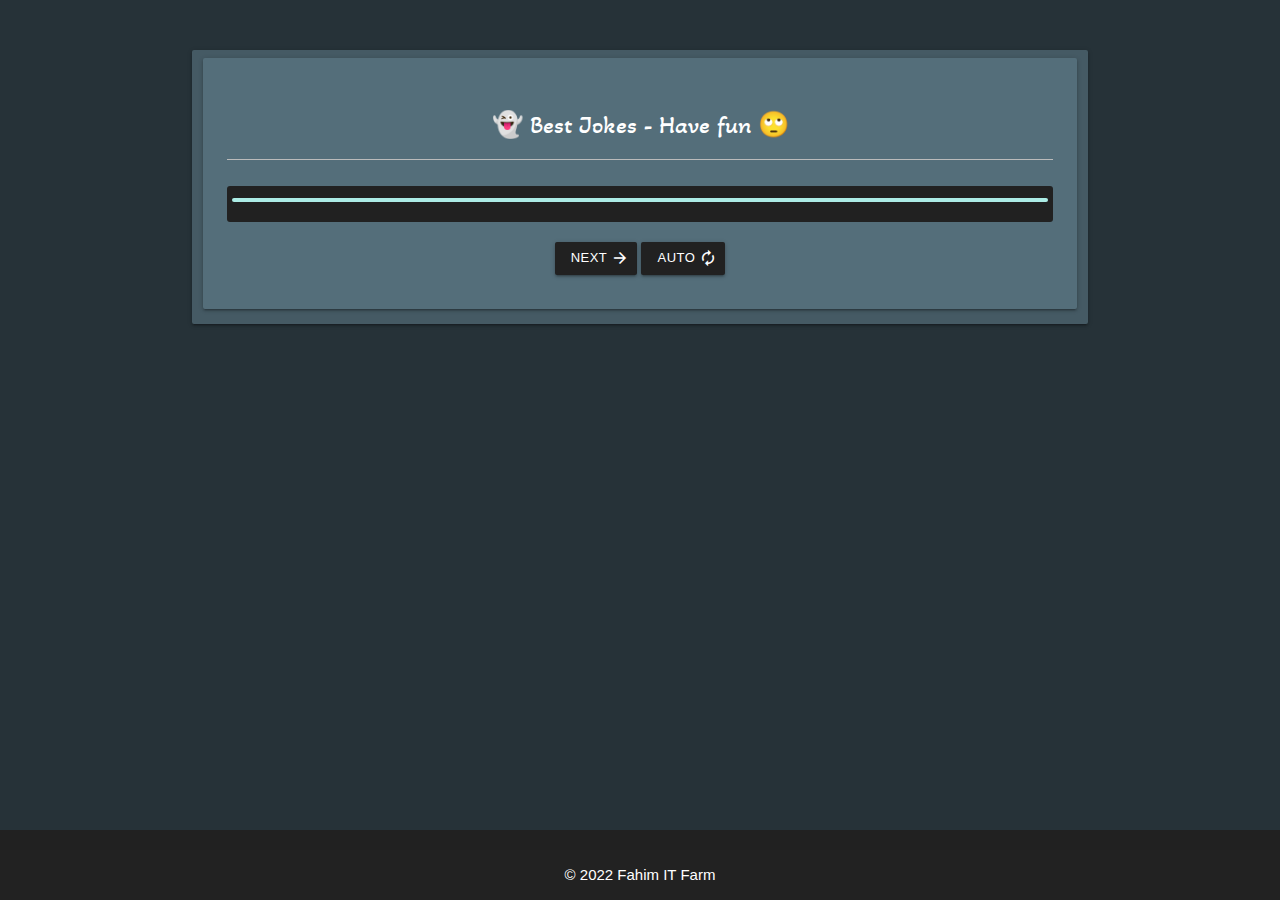
<file: index.html>
<!DOCTYPE html>
<html lang="en">
  <head>
    <meta charset="UTF-8" />
    <meta http-equiv="X-UA-Compatible" content="IE=edge" />
    <meta name="viewport" content="width=device-width, initial-scale=1.0" />
    <title>lol - JOKES</title>

    <!-- Compiled and minified CSS -->
    <link
      rel="stylesheet"
      href="https://cdnjs.cloudflare.com/ajax/libs/materialize/1.0.0/css/materialize.min.css"
    />
    <!-- material-icons -->
    <link
      href="https://fonts.googleapis.com/icon?family=Material+Icons"
      rel="stylesheet"
    />
    <link rel="preconnect" href="https://fonts.gstatic.com" />
    <link
      href="https://fonts.googleapis.com/css2?family=Akaya+Telivigala&display=swap"
      rel="stylesheet"
    />
    <link
      href="https://fonts.googleapis.com/css2?family=Akaya+Telivigala&family=Rajdhani&display=swap"
      rel="stylesheet"
    />
    <link rel="stylesheet" href="jokes.css" />
  </head>
  <body class="blue-grey darken-4">
    <div class="container white-text center-align">
      <div class="row">
        <div class="wraper blue-grey darken-2 col s12 card-panel hoverable">
          <div class="card-panel blue-grey darken-1">
            <p class="flow-text title">👻 Best Jokes - Have fun 🙄</p>

            <div id="joke" class="joke grey darken-4">
              <div class="progress">
                <div class="indeterminate"></div>
              </div>
            </div>

            <button
              id="jokeBtn"
              class="waves-effect waves-light btn-small grey darken-4"
            >
              Next <i class="tiny material-icons">arrow_forward</i>
            </button>

            <button
              id="jokeBtn"
              class="waves-effect waves-light btn-small auto grey darken-4"
              onclick="M.toast({html: 'Fantastic'})"
            >
              Auto<i class="tiny material-icons">autorenew</i>
            </button>
          </div>
        </div>
      </div>
    </div>

    <footer class="page-footer center-align grey darken-4">
      <div class="footer-copyright">
        <div class="container white-text">© 2022 Fahim IT Farm</div>
      </div>
    </footer>

    <!-- Compiled and minified JavaScript -->
    <script src="https://cdnjs.cloudflare.com/ajax/libs/materialize/1.0.0/js/materialize.min.js"></script>
    <script src="jokes.js"></script>
  </body>
</html>
</file>
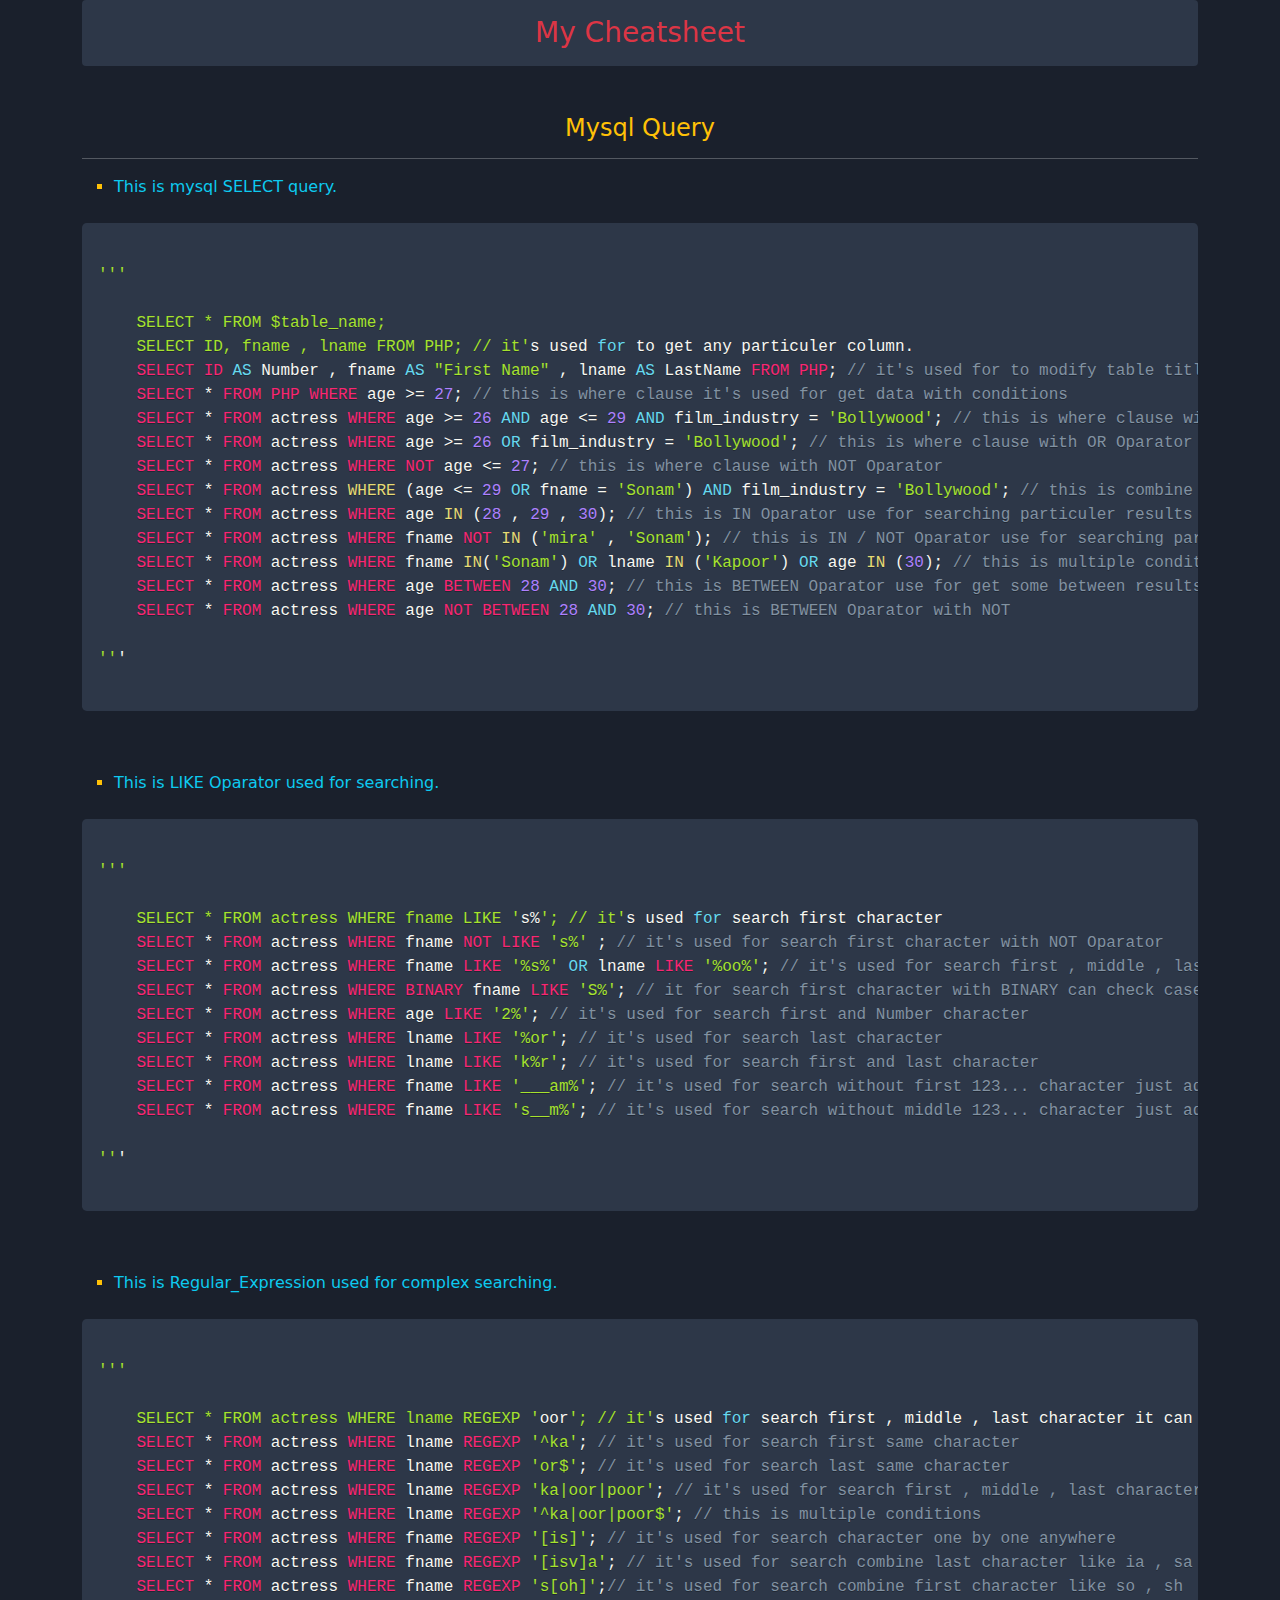
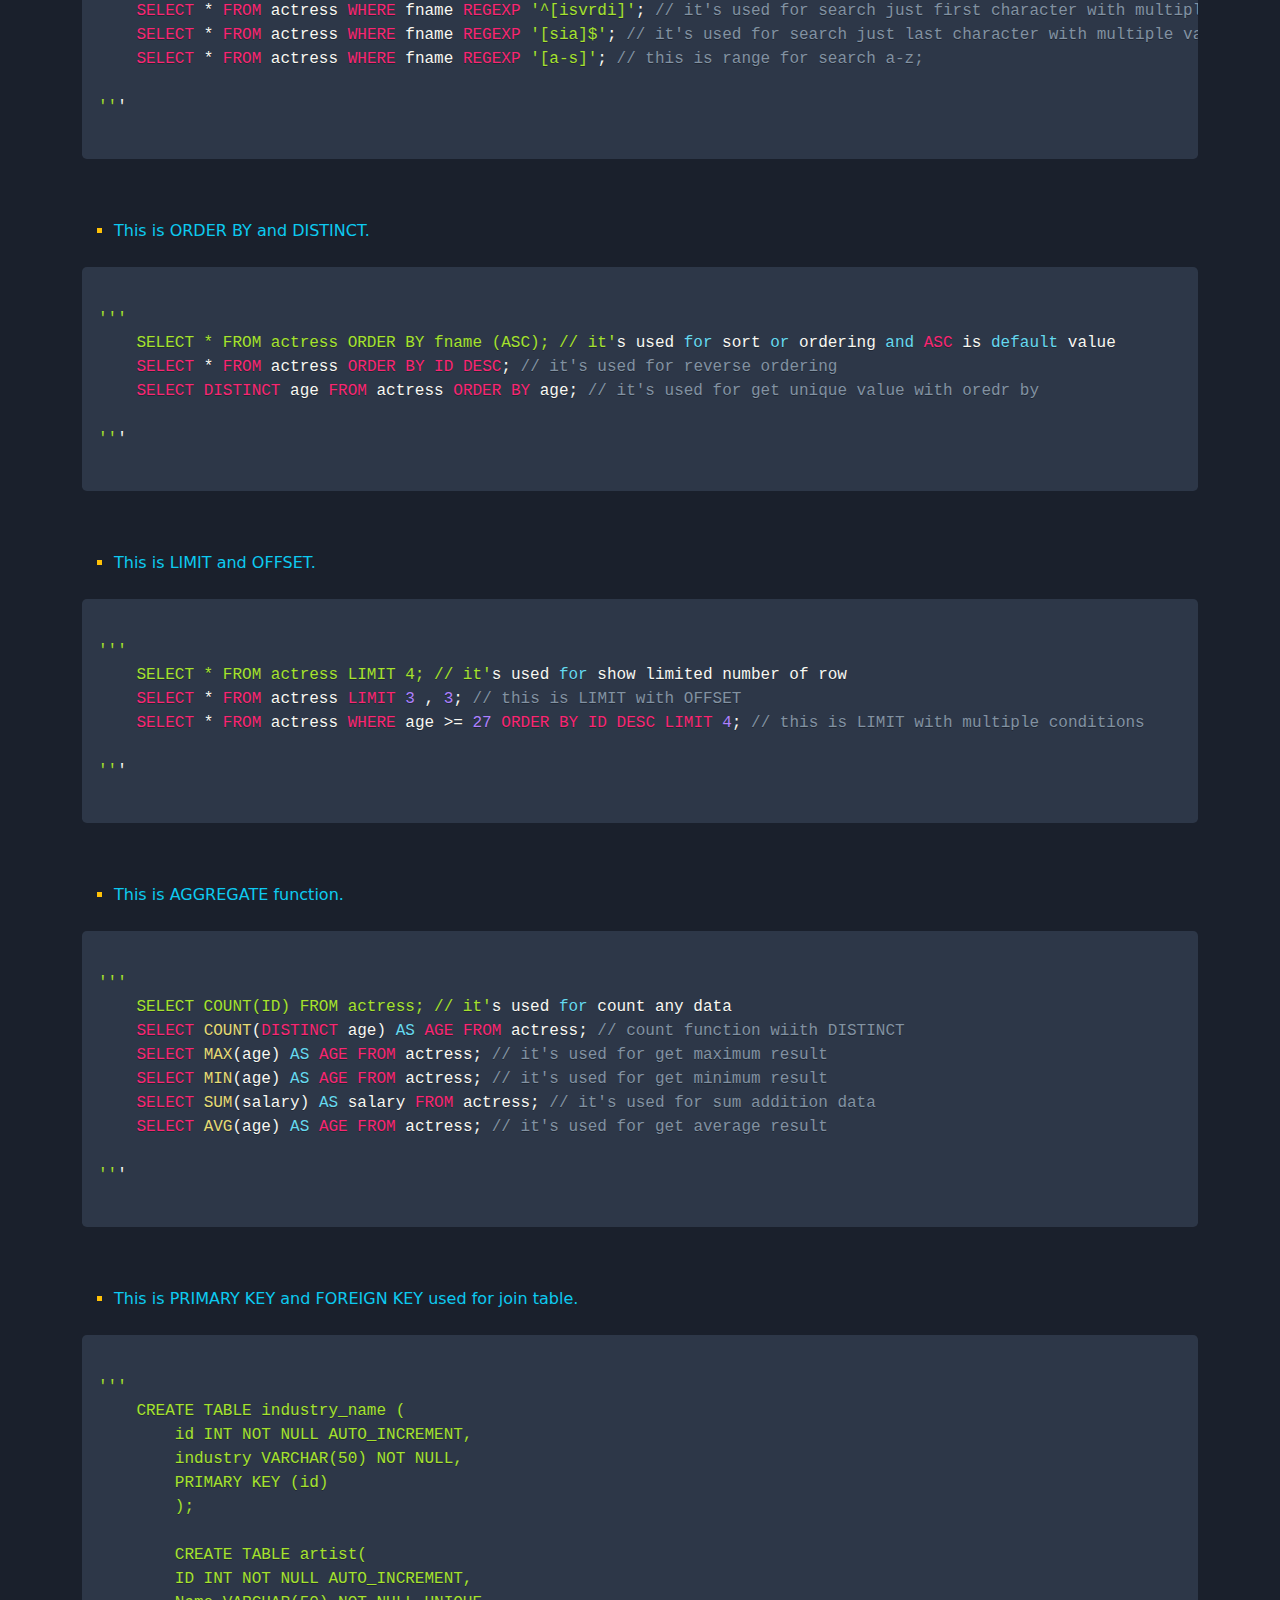
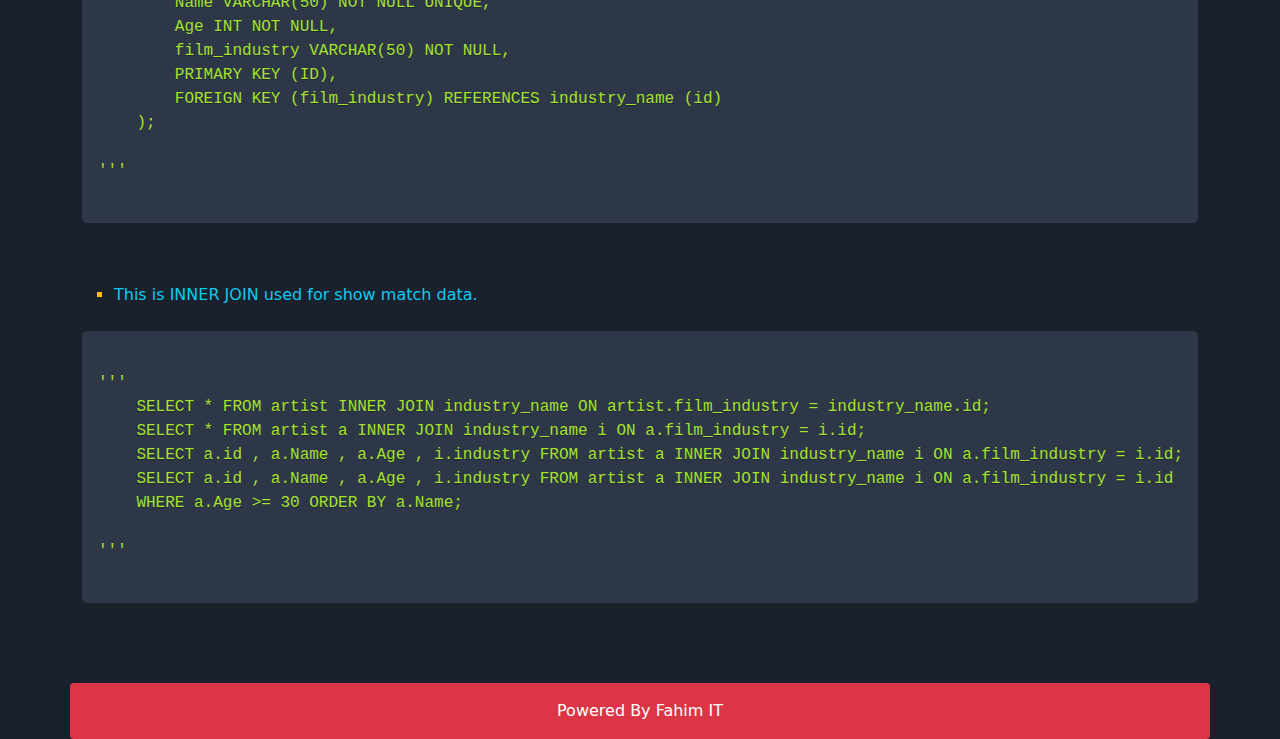
<file: cheatSheet.html>
<!DOCTYPE html>
<html lang="en">

<head>
    <meta charset="UTF-8">
    <meta name="viewport" content="width=device-width, initial-scale=1.0">
    <link rel="preconnect" href="https://fonts.gstatic.com">
    <link href="https://fonts.googleapis.com/css2?family=Potta+One&family=Roboto:wght@100&display=swap" rel="stylesheet">
    <link rel="stylesheet" href="bootstrap.min.css">
    <link rel="stylesheet" href="prism.css">
    <link rel="stylesheet" href="style.css">
    <title>My Cheatsheet</title>
</head>

<body>

<div class="container">
    <h3 class="text-center mb-5 block_bg p-3 rounded text-danger">My Cheatsheet</h3>
</div>

<div class="container">

    <h4 class="text-center text-warning">Mysql Query</h4>
    <hr>
<ol>
<li class="text-warning">
<p class="mb-4 text-info">This is mysql SELECT query.</p>
<pre class="language-php block_bg">
<code>
'''

    SELECT * FROM $table_name;
    SELECT ID, fname , lname FROM PHP; // it's used for to get any particuler column.
    SELECT ID AS Number , fname AS "First Name" , lname AS LastName FROM PHP; // it's used for to modify table title name
    SELECT * FROM PHP WHERE age >= 27; // this is where clause it's used for get data with conditions
    SELECT * FROM actress WHERE age >= 26 AND age <= 29 AND film_industry = 'Bollywood'; // this is where clause with AND Oparator
    SELECT * FROM actress WHERE age >= 26 OR film_industry = 'Bollywood'; // this is where clause with OR Oparator
    SELECT * FROM actress WHERE NOT age <= 27; // this is where clause with NOT Oparator
    SELECT * FROM actress WHERE (age <= 29 OR fname = 'Sonam') AND film_industry = 'Bollywood'; // this is combine data searching way
    SELECT * FROM actress WHERE age IN (28 , 29 , 30); // this is IN Oparator use for searching particuler results
    SELECT * FROM actress WHERE fname NOT IN ('mira' , 'Sonam'); // this is IN / NOT Oparator use for searching particuler results
    SELECT * FROM actress WHERE fname IN('Sonam') OR lname IN ('Kapoor') OR age IN (30); // this is multiple condition with IN Oparator
    SELECT * FROM actress WHERE age BETWEEN 28 AND 30; // this is BETWEEN Oparator use for get some between results
    SELECT * FROM actress WHERE age NOT BETWEEN 28 AND 30; // this is BETWEEN Oparator with NOT

'''
</code>
</pre>
</li>
</ol>

<ol>
<li class="text-warning">
<p class="mb-4 text-info">This is LIKE Oparator used for searching.</p>
<pre class="language-php block_bg">
<code>
'''

    SELECT * FROM actress WHERE fname LIKE 's%'; // it's used for search first character
    SELECT * FROM actress WHERE fname NOT LIKE 's%' ; // it's used for search first character with NOT Oparator
    SELECT * FROM actress WHERE fname LIKE '%s%' OR lname LIKE '%oo%'; // it's used for search first , middle , last character it can be anywhere
    SELECT * FROM actress WHERE BINARY fname LIKE 'S%'; // it for search first character with BINARY can check case-sensitive results
    SELECT * FROM actress WHERE age LIKE '2%'; // it's used for search first and Number character
    SELECT * FROM actress WHERE lname LIKE '%or'; // it's used for search last character
    SELECT * FROM actress WHERE lname LIKE 'k%r'; // it's used for search first and last character
    SELECT * FROM actress WHERE fname LIKE '___am%'; // it's used for search without first 123... character just add _underscore
    SELECT * FROM actress WHERE fname LIKE 's__m%'; // it's used for search without middle 123... character just add _underscore

'''
</code>
</pre>
</li>
</ol>

<ol>
<li class="text-warning">
<p class="mb-4 text-info">This is Regular_Expression used for complex searching.</p>
<pre class="language-php block_bg">
<code>
'''

    SELECT * FROM actress WHERE lname REGEXP 'oor'; // it's used for search first , middle , last character it can be anywhere
    SELECT * FROM actress WHERE lname REGEXP '^ka'; // it's used for search first same character
    SELECT * FROM actress WHERE lname REGEXP 'or$'; // it's used for search last same character
    SELECT * FROM actress WHERE lname REGEXP 'ka|oor|poor'; // it's used for search first , middle , last character it can be anywhere
    SELECT * FROM actress WHERE lname REGEXP '^ka|oor|poor$'; // this is multiple conditions
    SELECT * FROM actress WHERE fname REGEXP '[is]'; // it's used for search character one by one anywhere
    SELECT * FROM actress WHERE fname REGEXP '[isv]a'; // it's used for search combine last character like ia , sa , va
    SELECT * FROM actress WHERE fname REGEXP 's[oh]';// it's used for search combine first character like so , sh
    SELECT * FROM actress WHERE fname REGEXP '^[isvrdi]'; // it's used for search just first character with multiple values
    SELECT * FROM actress WHERE fname REGEXP '[sia]$'; // it's used for search just last character with multiple values
    SELECT * FROM actress WHERE fname REGEXP '[a-s]'; // this is range for search a-z;

'''
</code>
</pre>
</li>
</ol>

<ol>
<li class="text-warning">
<p class="mb-4 text-info">This is ORDER BY and DISTINCT.</p>
<pre class="language-php block_bg">
<code>
'''
    SELECT * FROM actress ORDER BY fname (ASC); // it's used for sort or ordering and ASC is default value
    SELECT * FROM actress ORDER BY ID DESC; // it's used for reverse ordering
    SELECT DISTINCT age FROM actress ORDER BY age; // it's used for get unique value with oredr by

'''
</code>
</pre>
</li>
</ol>

<ol>
<li class="text-warning">
<p class="mb-4 text-info">This is LIMIT and OFFSET.</p>
<pre class="language-php block_bg">
<code>
'''
    SELECT * FROM actress LIMIT 4; // it's used for show limited number of row
    SELECT * FROM actress LIMIT 3 , 3; // this is LIMIT with OFFSET
    SELECT * FROM actress WHERE age >= 27 ORDER BY ID DESC LIMIT 4; // this is LIMIT with multiple conditions

'''
</code>
</pre>
</li>
</ol>

<ol>
<li class="text-warning">
<p class="mb-4 text-info">This is AGGREGATE function.</p>
<pre class="language-php block_bg">
<code>
'''
    SELECT COUNT(ID) FROM actress; // it's used for count any data
    SELECT COUNT(DISTINCT age) AS AGE FROM actress; // count function wiith DISTINCT
    SELECT MAX(age) AS AGE FROM actress; // it's used for get maximum result
    SELECT MIN(age) AS AGE FROM actress; // it's used for get minimum result
    SELECT SUM(salary) AS salary FROM actress; // it's used for sum addition data
    SELECT AVG(age) AS AGE FROM actress; // it's used for get average result

'''
</code>
</pre>
</li>
</ol>

<ol>
<li class="text-warning">
<p class="mb-4 text-info">This is PRIMARY KEY and FOREIGN KEY used for join table.</p>
<pre class="language-php block_bg">
<code>
'''
    CREATE TABLE industry_name (
        id INT NOT NULL AUTO_INCREMENT,
        industry VARCHAR(50) NOT NULL,
        PRIMARY KEY (id)
        );

        CREATE TABLE artist(
        ID INT NOT NULL AUTO_INCREMENT,
        Name VARCHAR(50) NOT NULL UNIQUE,
        Age INT NOT NULL,
        film_industry VARCHAR(50) NOT NULL,
        PRIMARY KEY (ID),
        FOREIGN KEY (film_industry) REFERENCES industry_name (id)
    );

'''
</code>
</pre>
</li>
</ol>

<ol>
<li class="text-warning">
<p class="mb-4 text-info">This is INNER JOIN used for show match data.</p>
<pre class="language-php block_bg">
<code>
'''
    SELECT * FROM artist INNER JOIN industry_name ON artist.film_industry = industry_name.id;
    SELECT * FROM artist a INNER JOIN industry_name i ON a.film_industry = i.id;
    SELECT a.id , a.Name , a.Age , i.industry FROM artist a INNER JOIN industry_name i ON a.film_industry = i.id;
    SELECT a.id , a.Name , a.Age , i.industry FROM artist a INNER JOIN industry_name i ON a.film_industry = i.id
    WHERE a.Age >= 30 ORDER BY a.Name;

'''
</code>
</pre>
</li>
</ol>



</div>


    <footer class="container bg-danger rounded">
        <p class="p-3 text-center">Powered By Fahim IT</p>
    </footer>

        <script src="bootstrap.min.js"></script>
    <script src="clipboard.min.js"></script>
    <script src="prism.js"></script>
</body>
</html>
</file>
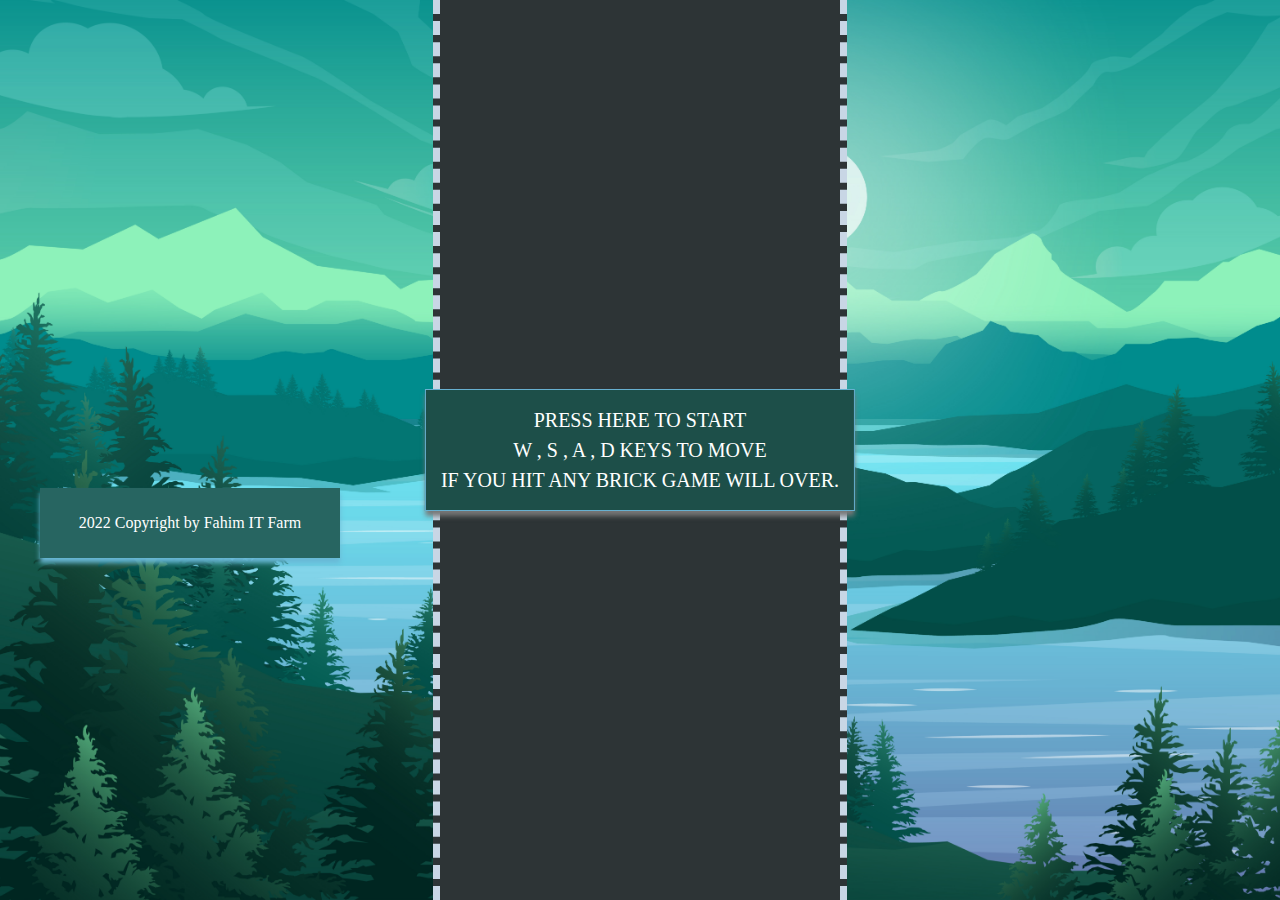
<file: game.html>
<!DOCTYPE html>
<html lang="en">
<head>
    <meta charset="UTF-8">
    <meta http-equiv="X-UA-Compatible" content="IE=edge">
    <meta name="viewport" content="width=device-width, initial-scale=1.0">
    <title>Car - Game</title>
    <style>

        @media only screen and (max-width: 1000px) {
            .container {
                display: none !important;
            }
            h1.alert {
                text-align: center;
                margin-top: 85px;
                display: block !important;
                color: red;
            }
        }

        h1.alert{
            display: none;
            
        }

        *{
            margin: 0;
            padding: 0;
        }
        .carGame{
            width: 100%;
            height: 100vh;
            background-image: url("bg.jpg");
            background-repeat: no-repeat;
            background-size: 100% 100%;
        }
        .hide{
            display: none;
        }
        .car{
            width: 80px;
            height: 70px;
            /* background-color: greenyellow; */
            position: absolute;
            bottom: 120px;
            background-image: url("myCar.png");
            background-repeat: no-repeat;
            background-size: 100% 100%;
            transform: rotate(-90deg);
        }
        .enemy {
            width: 70px;
            height: 70px;
            background-color: #464646;
            position: absolute;
            bottom: 120px;
            background-image: url(icons8-brick-100.png);
            background-repeat: no-repeat;
            background-size: 100% 100%;
            animation-name: brick;
            animation-duration: 3s;
            animation-iteration-count: infinite;
        }
        @keyframes brick{
            from{transform: rotate(0deg);}
            to{transform: rotate(360deg);}
        }
        .gameArea{
            width: 400px;
            height: 100vh;
            background-color: #2d3436;
            margin: auto;
            position: relative;
            overflow: hidden;
            border-right: 7px dashed #c8d6e5;
            border-left: 7px dashed #c8d6e5;
        }
        .lines{
          width: 10px;
          height: 100px;
          background-color: white;
          position: absolute;
          margin-left: 195px;  
        }
        .score{
            position: absolute;
            top: 15px;
            left: 40px;
            background-color: #276561;
            width: 300px;
            line-height: 70px;
            text-align: center;
            color: white;
            font-size: 1.5rem;
            font-family: fantasy;
            box-shadow: 0 5px 5px rgb(105 184 214);
        }
        .startScreen{
            position: absolute;
            background-color: #1d4f49;
            left: 50%;
            top: 50%;
            transform: translate(-50% , -50%);
            color: white;
            z-index: 1;
            text-align: center;
            border: 1px solid #67b0d0;
            padding: 15px;
            margin: auto;
            letter-spacing: 5;
            font-size: 20px;
            word-spacing: 3;
            line-height: 30px;
            text-transform: uppercase;
            box-shadow: 0 5px 5px #777;
        }
        .intro{
            position: absolute;
            top: 488px;
            left: 40px;
            background-color: #276561;
            width: 300px;
            line-height: 70px;
            text-align: center;
            color: white;
            /* font-size: 1.5rem; */
            font-family: fantasy;
            box-shadow: 0 5px 5px rgb(105 184 214);
        }
    </style>
</head>
<body>
<h1 class="alert">The Device should be Dsktop !</h1>
    <div class="container">
        <div class="carGame">
            <div class="score"></div>
            <div class="intro">2022 Copyright by Fahim IT Farm</div>
            <div class="startScreen">
                <p>Press here to start <br>
                    W , S , A , D keys to move <br>
                    If you hit any Brick Game will Over. <br>
                </p>
            </div>
    
            <div class="gameArea">  </div>
        </div>
    
    </div>

    <script>
        const score = document.querySelector(".score");
        const startScreen = document.querySelector(".startScreen");
        const gameArea = document.querySelector(".gameArea");

        // console.log(score);

        startScreen.addEventListener('click' , start);

        let player = { speed : 5 , score : 0};

        // get key value 
        document.addEventListener('keydown' , keyDown);
        document.addEventListener('keyup' , keyUp);

        let keys = { w : false, s : false, a : false, d : false};
        function keyDown(e) {
            e.preventDefault();

            keys[e.key] = true;
            // console.log(e.key);

            // console.log(keys);
        }

        function keyUp(e) {
            e.preventDefault();
            keys[e.key] = false;
            // console.log(e.key);

            // console.log(keys);

        }

        function isCollide(a , b) {
            aRect = a.getBoundingClientRect();
            bRect = b.getBoundingClientRect();

            return !((aRect.bottom < bRect.top) || (aRect.top > bRect.bottom) || (aRect.right < bRect.left) || (aRect.left > bRect.right));
        }

        function moveLines() {
            let lines = document.querySelectorAll('.lines');
            lines.forEach(function(item){
                if (item.y >= 700) {
                    item.y -= 750;
                }
                item.y += player.speed;
                item.style.top = item.y + "px";
            })
        }

        function endGame() {
            player.start = false;
            startScreen.classList.remove('hide');
            startScreen.innerHTML = "Game Over <br> Your Final Score is : " + player.score + "<br> Press here to restart the Game.";
        }

        function moveEnemy(car) {
            let enemy = document.querySelectorAll('.enemy');
            enemy.forEach(function(item){

                if (isCollide(car , item)) {
                    console.log("crash!");
                    endGame();
                }
                
                if (item.y >= 750) {
                    item.y = -300;
                    item.style.left = Math.floor(Math.random() * 350) + "px";
                }
                item.y += player.speed;
                item.style.top = item.y + "px";
            })
        }

        function gamePlay() {
            // console.log("clicked");

            let car = document.querySelector('.car');

            let road = gameArea.getBoundingClientRect();

            // console.log(road);


            if (player.start) {

                moveLines();
                moveEnemy(car);

                if(keys.w && player.y > (road.top + 70)) {player.y -= player.speed;}
                if(keys.s && player.y < (road.bottom - 85)){player.y += player.speed;}
                if(keys.a && player.x > -18){player.x -= player.speed;}
                if(keys.d && player.x < (road.width - 80)){player.x += player.speed;}

                car.style.top = player.y + "px";
                car.style.left = player.x + "px";

                window.requestAnimationFrame(gamePlay);

                console.log(player.score++);

                player.score++;

                let ps = player.score -1;

                score.innerText = "Score : " + ps;
            }
        }
        function start() {

            startScreen.classList.add("hide");
            gameArea.innerHTML = "";

            player.start = true;

            player.score = 0;

            window.requestAnimationFrame(gamePlay);

            for(let x = 0; x < 5; x++){
                let roadLine = document.createElement('div');
                roadLine.setAttribute('class' , 'lines');
                roadLine.y = (x*150);
                roadLine.style.top = (x*150) + "px";
                gameArea.appendChild(roadLine);
            }

            let car = document.createElement('div');
            car.setAttribute('class' , 'car');
            // car.innerText = "this is car";

            gameArea.appendChild(car);

            player.x = car.offsetLeft;
            player.y = car.offsetTop;

            // console.log("top" + car.offsetTop);
            // console.log(car.offsetLeft);

            for(let x = 0; x < 5; x++){
                let enemyCar = document.createElement('div');
                enemyCar.setAttribute('class' , 'enemy');
                enemyCar.y = ((x+1) * 350) * -1;
                enemyCar.style.top = enemyCar.y + "px";
                // enemyCar.style.backgroundColor = randomCar();
                enemyCar.style.left = Math.floor(Math.random() * 350) + "px";
                gameArea.appendChild(enemyCar);
            }
        }

        // function randomCar() {
        //     function c() {
        //         let hex = Math.floor(Math.random() * 256).toString(16);

        //         return ("0" + String(hex)).substr(-2);
        //     }
        //     return "#"+c()+c()+c();
        // }
    </script>
</body>
</html>
</file>
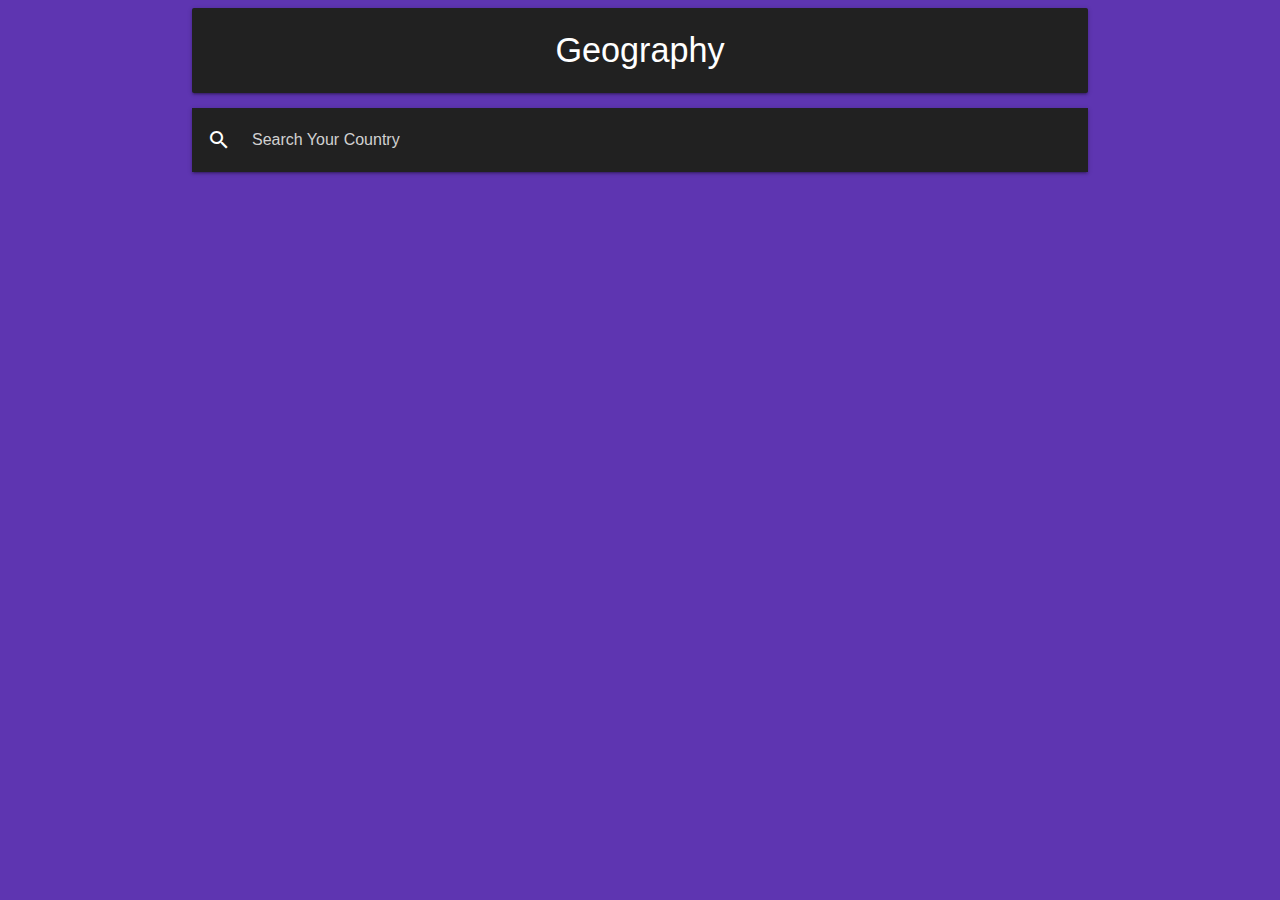
<file: geography.html>
<!DOCTYPE html>
<html lang="en">
  <head>
    <meta charset="UTF-8" />
    <meta http-equiv="X-UA-Compatible" content="IE=edge" />
    <meta name="viewport" content="width=device-width, initial-scale=1.0" />
    <title>API - CALL</title>

    <!-- Compiled and minified CSS -->
    <link
      rel="stylesheet"
      href="https://cdnjs.cloudflare.com/ajax/libs/materialize/1.0.0/css/materialize.min.css"
    />
    <!-- material-icons -->
    <link
      href="https://fonts.googleapis.com/icon?family=Material+Icons"
      rel="stylesheet"
    />
    <link rel="preconnect" href="https://fonts.gstatic.com" />
    <link
      href="https://fonts.googleapis.com/css2?family=Akaya+Telivigala&display=swap"
      rel="stylesheet"
    />
    <link
      href="https://fonts.googleapis.com/css2?family=Akaya+Telivigala&family=Rajdhani&display=swap"
      rel="stylesheet"
    />
    <script src="https://ajax.googleapis.com/ajax/libs/jquery/3.5.1/jquery.min.js"></script>
  </head>
  <body class="deep-purple darken-1">
    <div class="container">
      <h4 class="card-panel grey darken-4 white-text center lighten-2">
        Geography
      </h4>
      <nav>
        <div class="nav-wrapper grey darken-4">
          <form>
            <div class="input-field">
              <input
                id="search"
                type="search"
                name="search"
                placeholder="Search Your Country"
                required
                onkeyup="searchFun()"
              />
              <label class="label-icon" for="search"
                ><i class="material-icons">search</i></label
              >
              <i class="material-icons">close</i>
            </div>
          </form>
        </div>
      </nav>
    </div>
    <div id="container" class="container"></div>

    <script>
      const container = document.querySelector("#container");



      // filter area 



      // to get the response
      $.ajax({
        url: "https://restcountries.eu/rest/v2/all",
        type: "get",
        success: function (data) {
          for (i in data) {
            const htmlData = `
            <div class="row">
              <div class="col">

                  <div class="card hoverable">
                    <div class="card-image waves-effect waves-block waves-light">
                      <img class="activator" src="${data[i].flag}">
                    </div>
                    <div class="card-content">
                    <div id="getTitle">
                      <span class="card-title Cname activator grey-text text-darken-4"> ${
                        data[i].name
                      } <i class="material-icons right">more_vert</i></span>
                    </div>
                      <p><a href="#">Capital : ${data[i].capital}</a></p>
                      <p><a href="#">Region : ${data[i].region}</a></p>
                       
                      <p><a href="#">Population : ${data[i].population}+</a></p>
                    </div>
                    <div class="card-reveal">
                      <span class="card-title grey-text text-darken-4">Details About ${
                        data[i].name
                      }<i class="material-icons right">close</i></span>
                      <p>Subregion : ${data[i].subregion}</p>
                      <p>Area : ${data[i].area}</p>
                      <p>Borders : ${data[i].borders}</p>
                      <p>Demonym : ${data[i].demonym}</p>
                      <p>NativeName : ${data[i].nativeName}</p>
                      <p>AltSpellings : ${data[i].altSpellings[0]} | ${
              data[i].altSpellings[1]
            }</p>
                      <p>RegionalBlocs : ${data[i].regionalBlocs.map(
                        (r) => `${r.acronym} | ${r.name}`
                      )}</p>
                      <p>CallingCodes : ${data[i].callingCodes}</p>
                      <p>Timezones : ${data[i].timezones}</p>
                      <p>Currencies : ${data[i].currencies.map(
                        (c) => `${c.code} | ${c.name} | ${c.symbol}`
                      )}</p>
                      <p>Languages : ${data[i].languages.map(
                        (l) => `${l.iso639_1} | ${l.name} | ${l.nativeName}`
                      )}</p>
                    </div>
                  </div>
                  
                </div>
            </div>
              `;
            container.insertAdjacentHTML("afterbegin", htmlData);
          }
        },
      });

      // container.insertAdjacentHTML("afterbegin", htmlData);
    </script>

    <!-- Compiled and minified JavaScript -->
    <script src="https://cdnjs.cloudflare.com/ajax/libs/materialize/1.0.0/js/materialize.min.js"></script>
  </body>
</html>
</file>
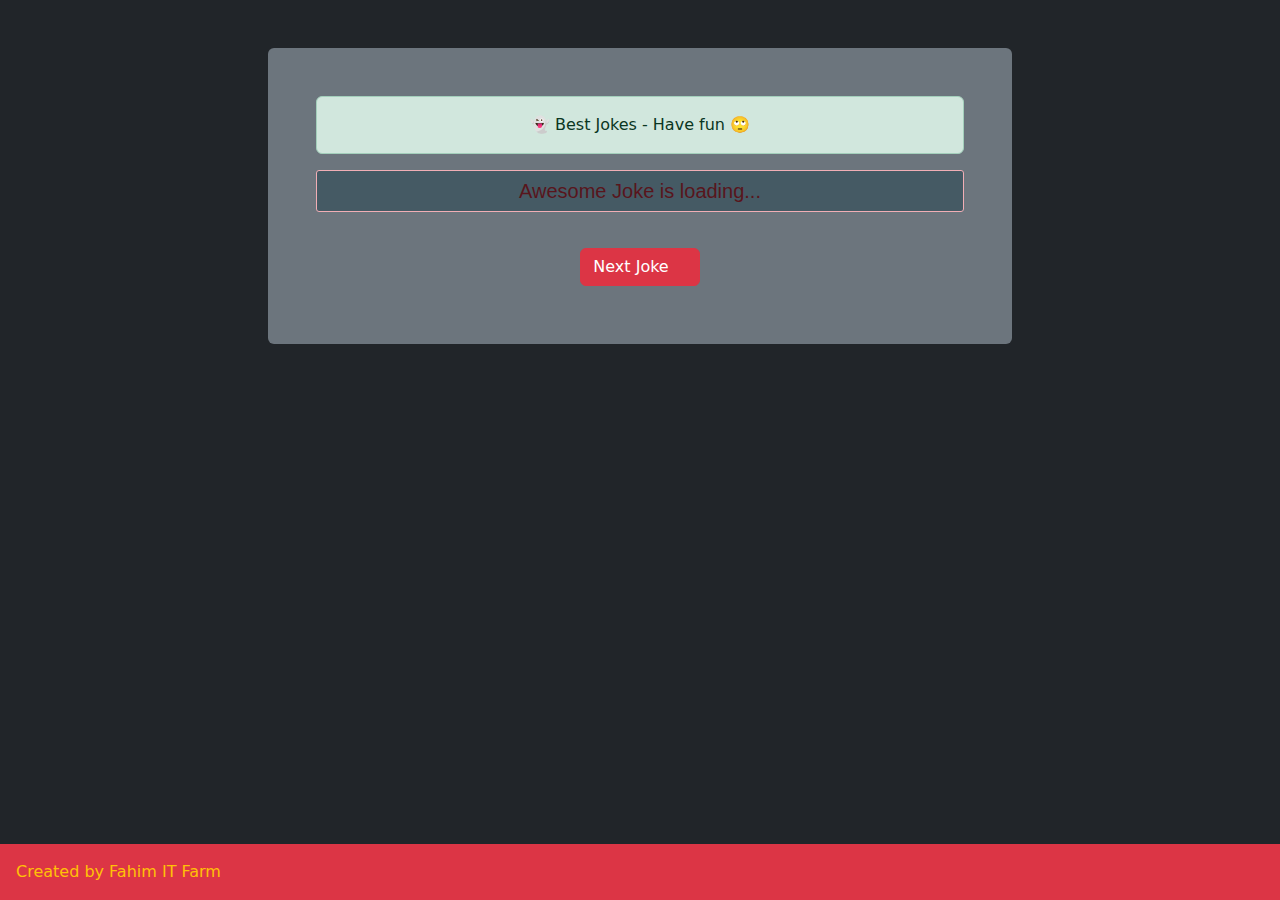
<file: jokes.html>
<!DOCTYPE html>
<html lang="en">
<head>
    <meta charset="UTF-8">
    <meta http-equiv="X-UA-Compatible" content="IE=edge">
    <meta name="viewport" content="width=device-width, initial-scale=1.0">
    <title>lol - JOKES</title>
    <link href="https://cdn.jsdelivr.net/npm/bootstrap@5.0.0-beta2/dist/css/bootstrap.min.css" rel="stylesheet">

    <link rel="stylesheet" href="jokes.css">
    <script src="https://cdn.jsdelivr.net/npm/bootstrap@5.0.0-beta2/dist/js/bootstrap.bundle.min.js"></script>
</head>
<body class="bg-dark">
    <div class="container text-white">
        <div class="wraper bg-secondary mt-5 p-5 rounded mx-auto text-center col-xl-8">
            <p class="alert alert-success text-center">👻 Best Jokes - Have fun 🙄</p>
            <div id="joke" class="joke alert alert-danger text-center">
                Awesome Joke is loading...
            </div>
            <button id="jokeBtn" class="btn btn-danger">Next Joke</button>
        </div>
    </div>

    <footer class="bg-danger p-3 text-warning">Created by Fahim IT Farm</footer>
    <script src="jokes.js"></script>
</body>
</html>
</file>
<file: jokes.css>
.wraper {
  margin-top: 50px;
}

.title {
  border-bottom: 1px solid #bbbbbb;
  padding-bottom: 15px;
  font-family: "Akaya Telivigala", cursive;
}
.joke {
  font-family: "Rajdhani", sans-serif;
  font-size: 20px;
  background-color: #455a64;
  padding: 5px;
  border-radius: 3px;
}
#jokeBtn {
  margin-top: 20px;
  margin-bottom: 10px;
  padding-right: 30px;
}
.rotate i {
  animation-name: loop;
  animation-duration: 0.7s;
  animation-iteration-count: infinite;
  animation-direction: normal;
}

@keyframes loop {
  0% {
    transform: rotate(0deg);
  }
  100% {
    transform: rotate(360deg);
    color: greenyellow;
  }
}

i.tiny.material-icons {
  position: absolute;
  margin-left: 4px;
}
footer {
  position: fixed;
  left: 0;
  bottom: 0;
  width: 100%;
}
</file>
<file: prism.css>
/* PrismJS 1.23.0
https://prismjs.com/download.html#themes=prism-okaidia&languages=[base64]&plugins=toolbar+copy-to-clipboard */
/**
 * okaidia theme for JavaScript, CSS and HTML
 * Loosely based on Monokai textmate theme by http://www.monokai.nl/
 * @author ocodia
 */

code[class*="language-"],
pre[class*="language-"] {
	color: #f8f8f2;
	background: none;
	text-shadow: 0 1px rgba(0, 0, 0, 0.3);
	font-family: Consolas, Monaco, 'Andale Mono', 'Ubuntu Mono', monospace;
	font-size: 1em;
	text-align: left;
	white-space: pre;
	word-spacing: normal;
	word-break: normal;
	word-wrap: normal;
	line-height: 1.5;

	-moz-tab-size: 4;
	-o-tab-size: 4;
	tab-size: 4;

	-webkit-hyphens: none;
	-moz-hyphens: none;
	-ms-hyphens: none;
	hyphens: none;
}

/* Code blocks */
pre[class*="language-"] {
	padding: 1em;
	margin: .5em 0;
	overflow: auto;
	border-radius: 0.3em;
}

:not(pre) > code[class*="language-"],
pre[class*="language-"] {
	background: #272822;
}

/* Inline code */
:not(pre) > code[class*="language-"] {
	padding: .1em;
	border-radius: .3em;
	white-space: normal;
}

.token.comment,
.token.prolog,
.token.doctype,
.token.cdata {
	color: #8292a2;
}

.token.punctuation {
	color: #f8f8f2;
}

.token.namespace {
	opacity: .7;
}

.token.property,
.token.tag,
.token.constant,
.token.symbol,
.token.deleted {
	color: #f92672;
}

.token.boolean,
.token.number {
	color: #ae81ff;
}

.token.selector,
.token.attr-name,
.token.string,
.token.char,
.token.builtin,
.token.inserted {
	color: #a6e22e;
}

.token.operator,
.token.entity,
.token.url,
.language-css .token.string,
.style .token.string,
.token.variable {
	color: #f8f8f2;
}

.token.atrule,
.token.attr-value,
.token.function,
.token.class-name {
	color: #e6db74;
}

.token.keyword {
	color: #66d9ef;
}

.token.regex,
.token.important {
	color: #fd971f;
}

.token.important,
.token.bold {
	font-weight: bold;
}
.token.italic {
	font-style: italic;
}

.token.entity {
	cursor: help;
}

div.code-toolbar {
	position: relative;
}

div.code-toolbar > .toolbar {
	position: absolute;
	top: .3em;
	right: .2em;
	transition: opacity 0.3s ease-in-out;
	opacity: 0;
}

div.code-toolbar:hover > .toolbar {
	opacity: 1;
}

/* Separate line b/c rules are thrown out if selector is invalid.
   IE11 and old Edge versions don't support :focus-within. */
div.code-toolbar:focus-within > .toolbar {
	opacity: 1;
}

div.code-toolbar > .toolbar .toolbar-item {
	display: inline-block;
}

div.code-toolbar > .toolbar a {
	cursor: pointer;
}

div.code-toolbar > .toolbar button {
	background: none;
	border: 0;
	color: inherit;
	font: inherit;
	line-height: normal;
	overflow: visible;
	padding: 0;
	-webkit-user-select: none; /* for button */
	-moz-user-select: none;
	-ms-user-select: none;
}

div.code-toolbar > .toolbar a,
div.code-toolbar > .toolbar button,
div.code-toolbar > .toolbar span {
	color: #bbb;
	font-size: .8em;
	padding: 0 .5em;
	background: #f5f2f0;
	background: rgba(224, 224, 224, 0.2);
	box-shadow: 0 2px 0 0 rgba(0,0,0,0.2);
	border-radius: .5em;
}

div.code-toolbar > .toolbar a:hover,
div.code-toolbar > .toolbar a:focus,
div.code-toolbar > .toolbar button:hover,
div.code-toolbar > .toolbar button:focus,
div.code-toolbar > .toolbar span:hover,
div.code-toolbar > .toolbar span:focus {
	color: inherit;
	text-decoration: none;
}
</file>
<file: style.css>
*{
    margin: 0;
    padding: 0;
}
img{
    width: 100%;
    height: 100%;
}
body{
    background-color: #1a202c !important;
    color: white;
}

.code-toolbar {
    margin-left: -32px;
}
.toolbar-item button{
    cursor: pointer !important;
    color: white !important;
    border: 1px solid white !important;
    border-radius: 15px !important;
    padding: 5px 14px !important;
    outline: 0;
}

.block_bg{
    background-color: #2d3748 !important;
} 
.block_bg:hover{
    background-color: #343d4e !important;
}
ol {
    list-style-type: square !important;
    margin-bottom: 60px !important;
}
li{
    list-style-type: square !important;
}
footer{
    position: relative;
    top: 20px !important;
    margin-top: 20px !important;
}
</file>
